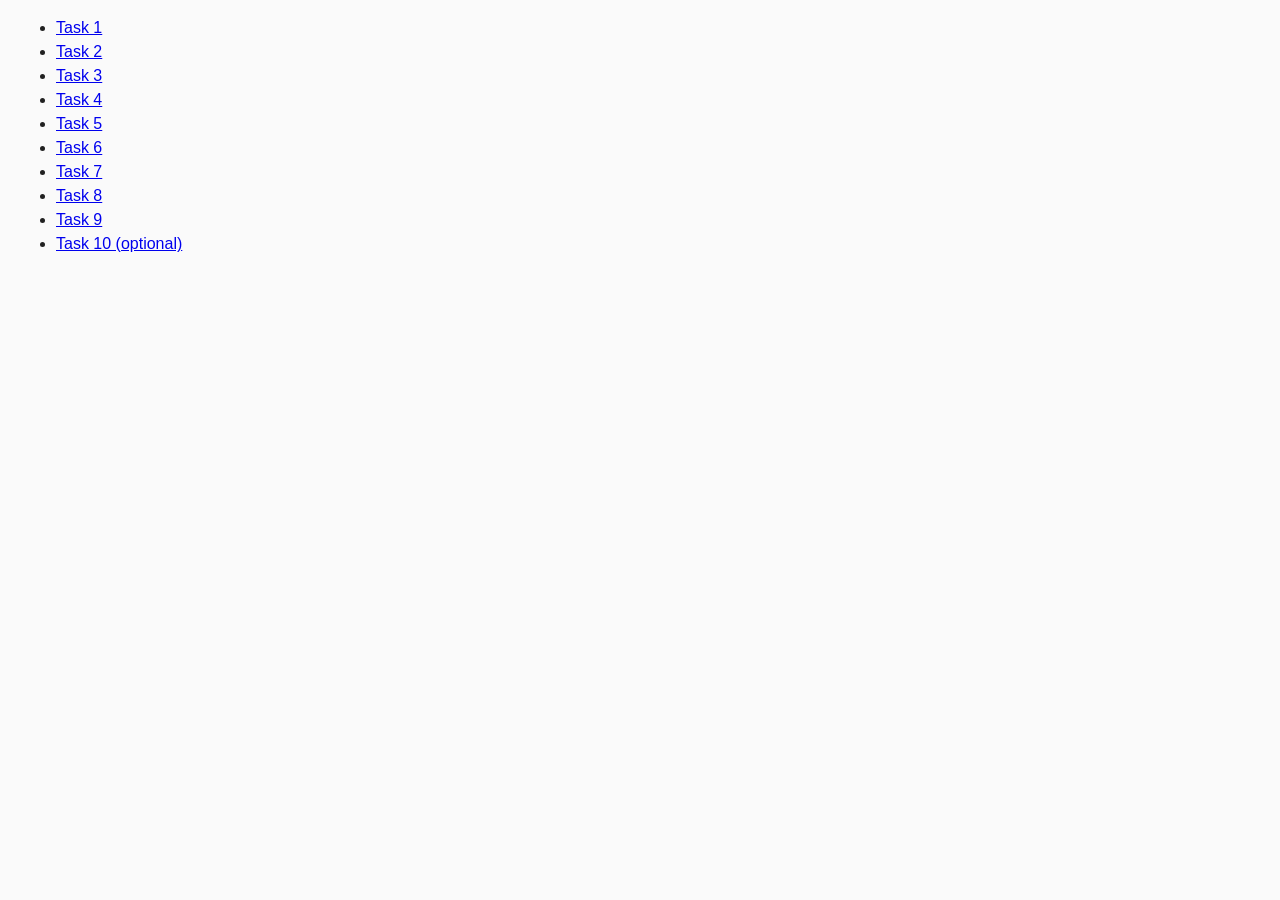
<file: index.html>
<!DOCTYPE html>
<html lang="en">
  <head>
    <meta charset="UTF-8" />
    <meta name="viewport" content="width=device-width, initial-scale=1.0" />
    <title>Homework 6</title>
    <link rel="stylesheet" href="css/common.css" />
  </head>
  <body>
    <ul>
      <li><a href="task-01.html">Task 1</a></li>
      <li><a href="task-02.html">Task 2</a></li>
      <li><a href="task-03.html">Task 3</a></li>
      <li><a href="task-04.html">Task 4</a></li>
      <li><a href="task-05.html">Task 5</a></li>
      <li><a href="task-06.html">Task 6</a></li>
      <li><a href="task-07.html">Task 7</a></li>
      <li><a href="task-08.html">Task 8</a></li>
      <li><a href="task-09.html">Task 9</a></li>
      <li><a href="task-10.html">Task 10 (optional)</a></li>
    </ul>
  </body>
</html>
</file>
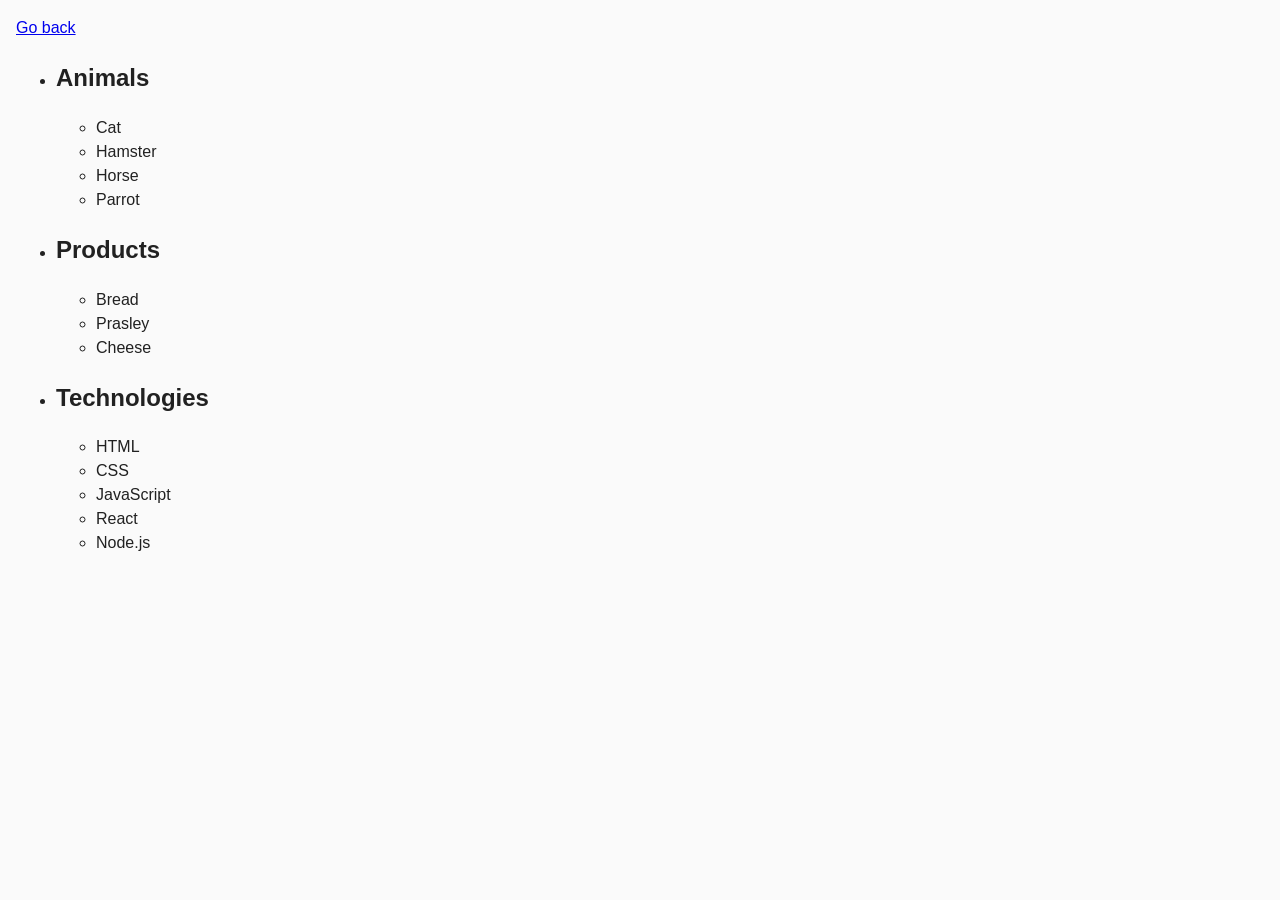
<file: task-01.html>
<!DOCTYPE html>
<html lang="ru">
  <head>
    <meta charset="UTF-8" />
    <meta name="viewport" content="width=device-width, initial-scale=1.0" />
    <title>Task 1</title>
    <link rel="stylesheet" href="css/common.css" />
  </head>
  <body>
    <p><a href="index.html">Go back</a></p>

    <ul id="categories">
      <li class="item">
        <h2>Animals</h2>

        <ul>
          <li>Cat</li>
          <li>Hamster</li>
          <li>Horse</li>
          <li>Parrot</li>
        </ul>
      </li>
      <li class="item">
        <h2>Products</h2>

        <ul>
          <li>Bread</li>
          <li>Prasley</li>
          <li>Cheese</li>
        </ul>
      </li>
      <li class="item">
        <h2>Technologies</h2>

        <ul>
          <li>HTML</li>
          <li>CSS</li>
          <li>JavaScript</li>
          <li>React</li>
          <li>Node.js</li>
        </ul>
      </li>
    </ul>

    <script src="js/task-01.js" type="module"></script>
  </body>
</html>
</file>
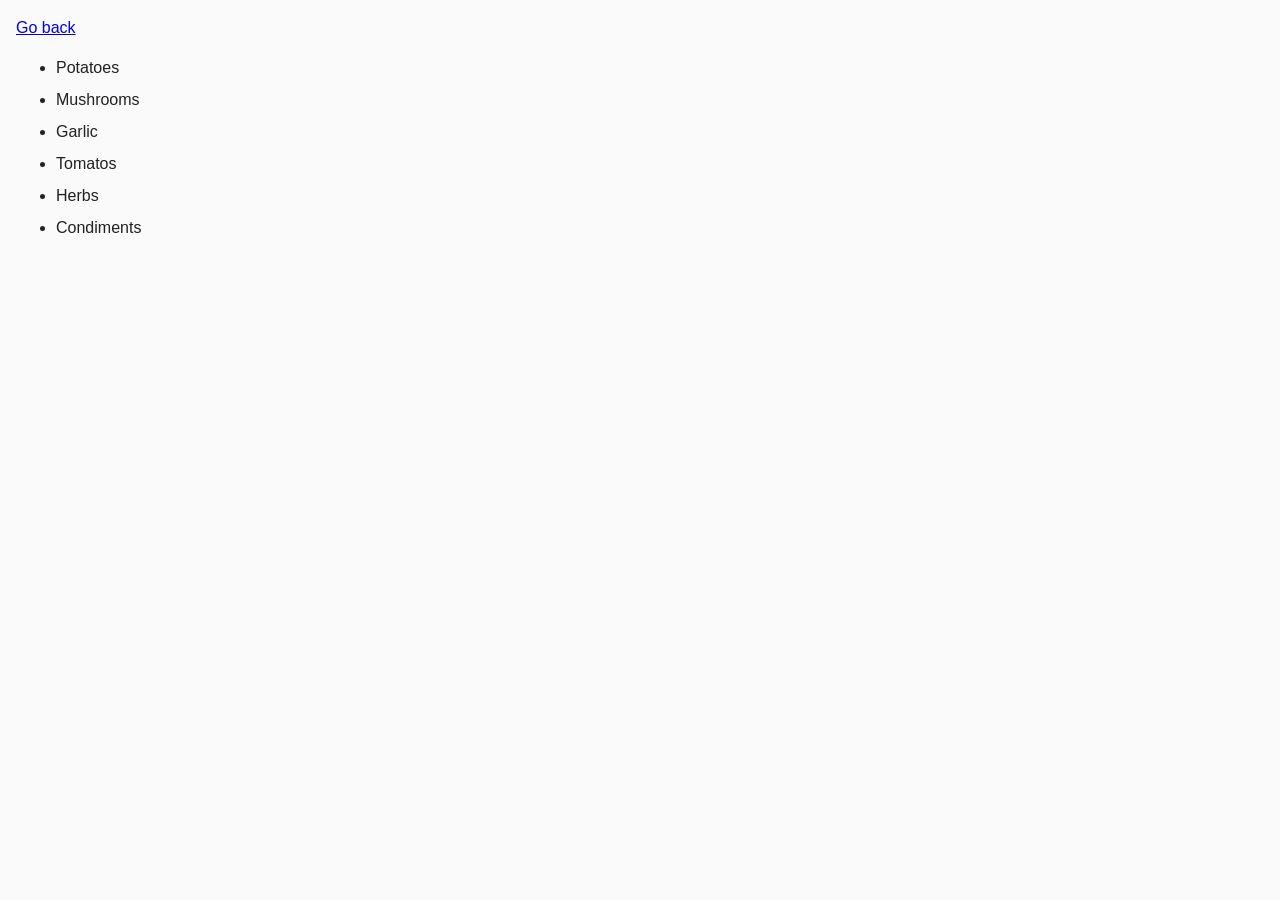
<file: task-02.html>
<!DOCTYPE html>
<html lang="ru">
  <head>
    <meta charset="UTF-8" />
    <meta http-equiv="X-UA-Compatible" content="IE=edge" />
    <meta name="viewport" content="width=device-width, initial-scale=1.0" />
    <title>Task 2</title>
    <link rel="stylesheet" href="css/common.css" />
    <style>
      .item {
        font-weight: 500;
      }

      .item:not(:last-child) {
        margin-bottom: 8px;
      }
    </style>
  </head>
  <body>
    <p><a href="index.html">Go back</a></p>

    <ul id="ingredients"></ul>

    <script src="js/task-02.js" type="module"></script>
  </body>
</html>
</file>
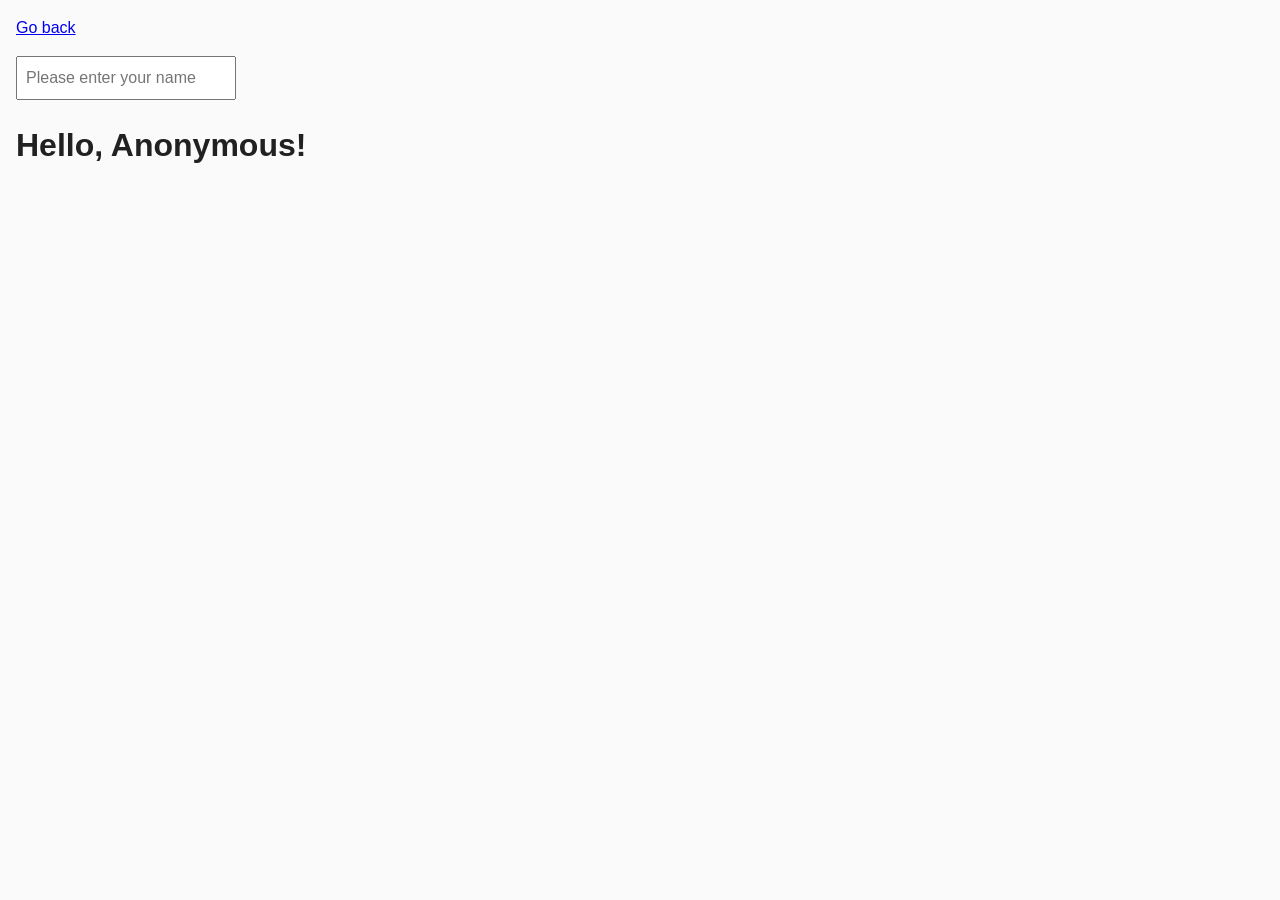
<file: task-05.html>
<!DOCTYPE html>
<html lang="ru">
  <head>
    <meta charset="UTF-8" />
    <meta http-equiv="X-UA-Compatible" content="IE=edge" />
    <meta name="viewport" content="width=device-width, initial-scale=1.0" />
    <title>Task 5</title>
    <link rel="stylesheet" href="css/common.css" />
  </head>
  <body>
    <p><a href="index.html">Go back</a></p>

    <input type="text" id="name-input" placeholder="Please enter your name" />
    <h1>Hello, <span id="name-output">Anonymous</span>!</h1>

    <script src="js/task-05.js" type="module"></script>
  </body>
</html>
</file>
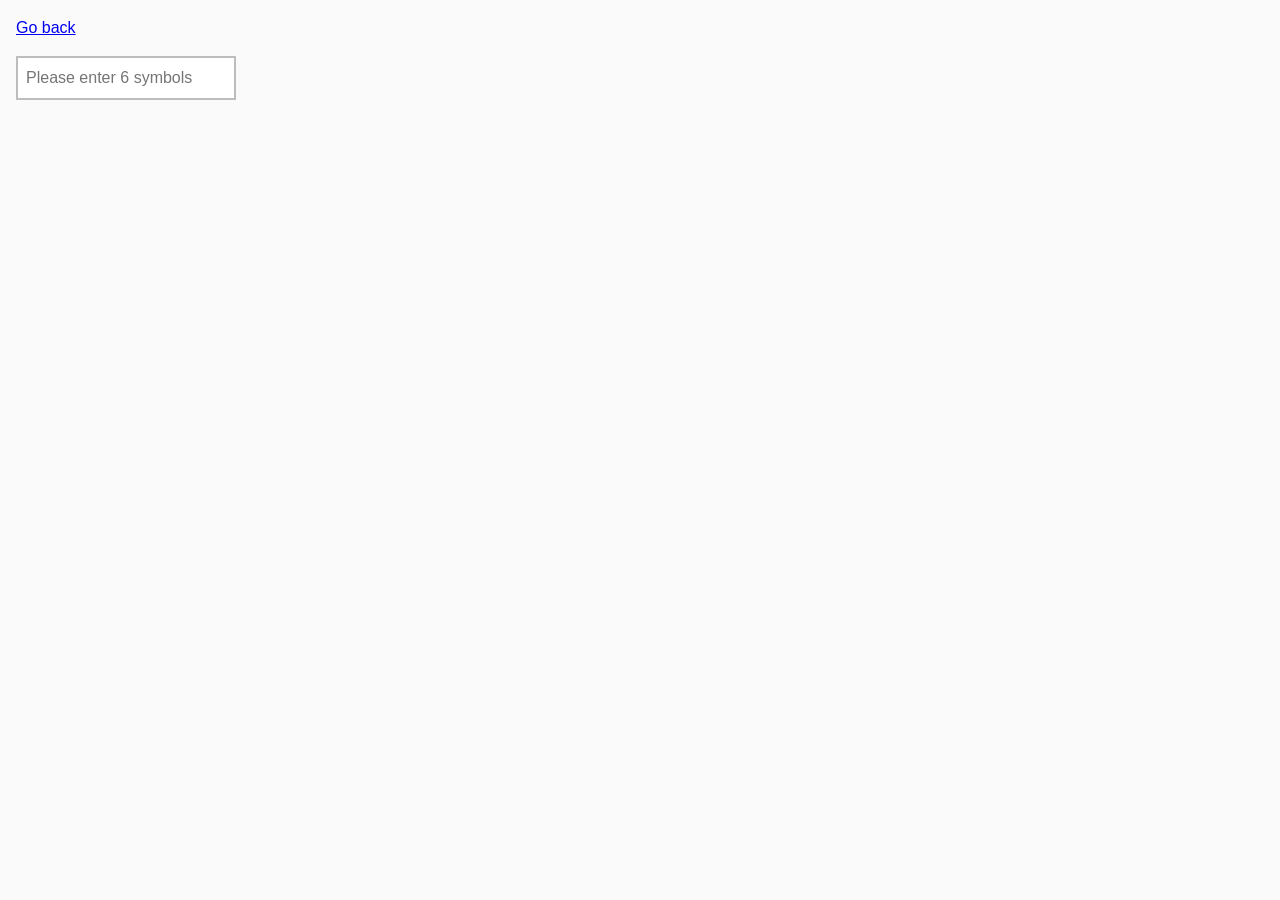
<file: task-06.html>
<!DOCTYPE html>
<html lang="ru">
  <head>
    <meta charset="UTF-8" />
    <meta http-equiv="X-UA-Compatible" content="IE=edge" />
    <meta name="viewport" content="width=device-width, initial-scale=1.0" />
    <title>Task 6</title>
    <link rel="stylesheet" href="css/common.css" />
    <style>
      #validation-input {
        border: 2px solid #bdbdbd;
      }

      #validation-input.valid {
        border-color: #4caf50;
      }

      #validation-input.invalid {
        border-color: #f44336;
      }
    </style>
  </head>
  <body>
    <p><a href="index.html">Go back</a></p>

    <input
      type="text"
      id="validation-input"
      data-length="6"
      placeholder="Please enter 6 symbols"
    />

    <script src="js/task-06.js" type="module"></script>
  </body>
</html>
</file>
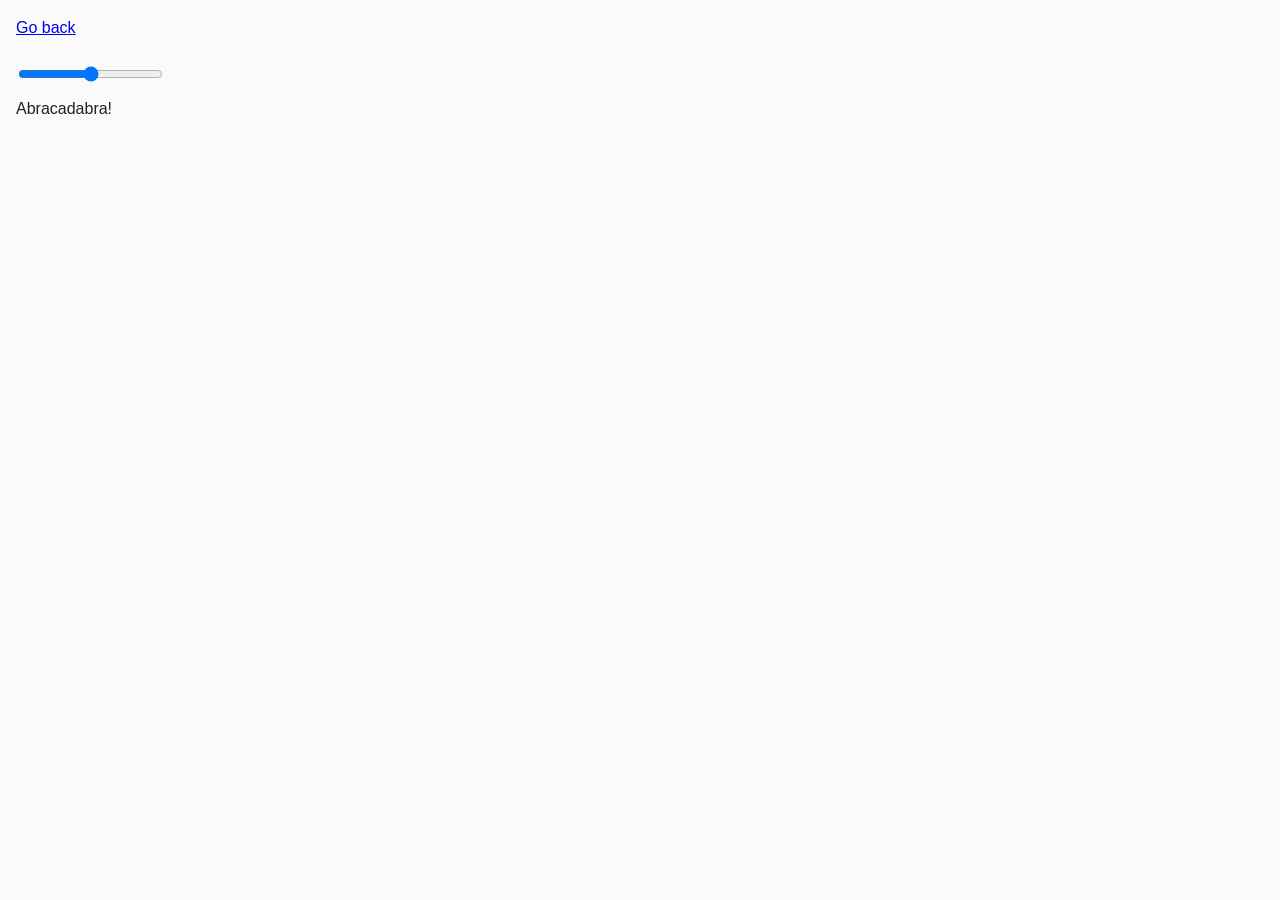
<file: task-07.html>
<!DOCTYPE html>
<html lang="ru">
  <head>
    <meta charset="UTF-8" />
    <meta http-equiv="X-UA-Compatible" content="IE=edge" />
    <meta name="viewport" content="width=device-width, initial-scale=1.0" />
    <title>Task 7</title>
    <link rel="stylesheet" href="css/common.css" />
  </head>
  <body>
    <p><a href="index.html">Go back</a></p>

    <input id="font-size-control" type="range" min="16" max="96" />
    <br />
    <span id="text">Abracadabra!</span>

    <script src="js/task-07.js" type="module"></script>
  </body>
</html>
</file>
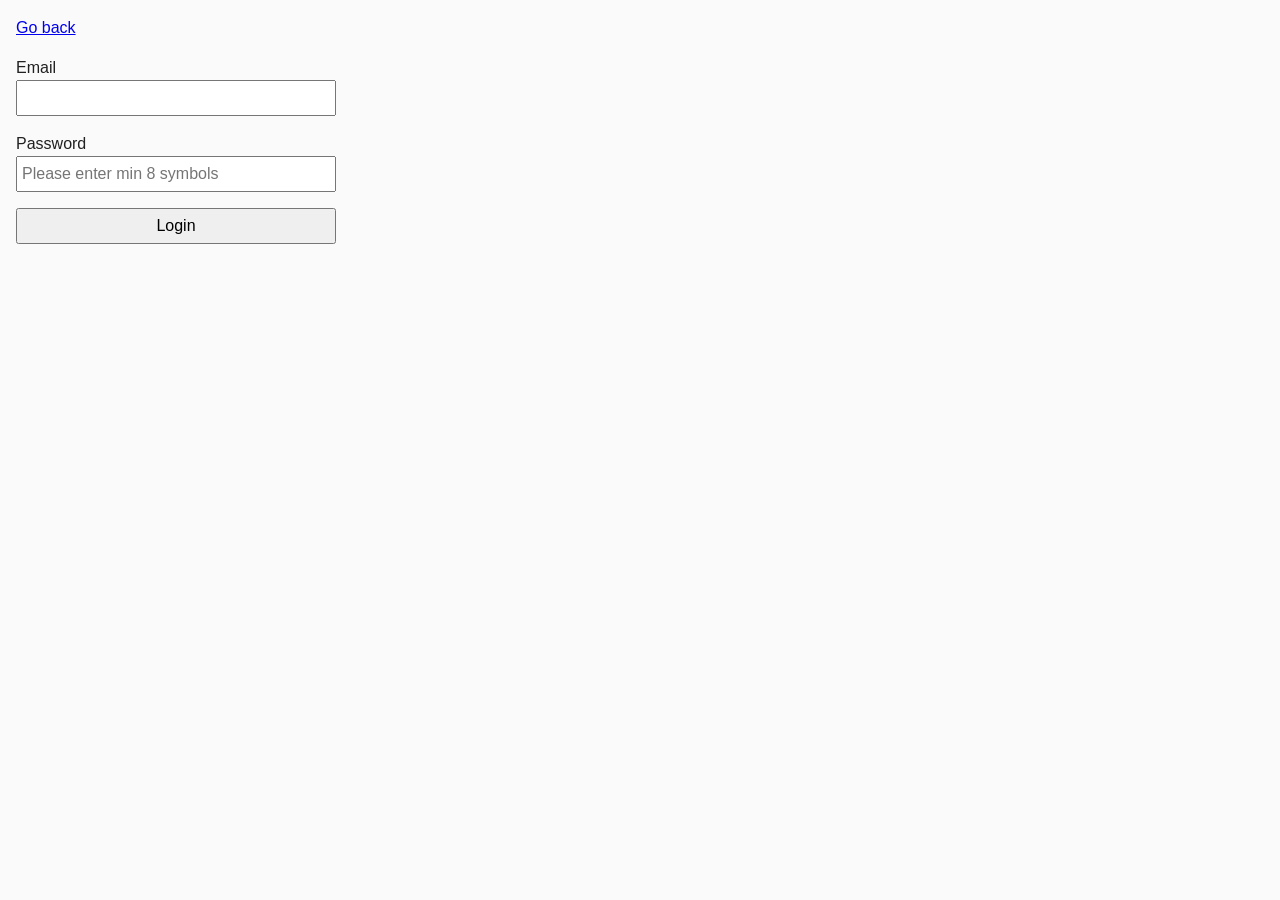
<file: task-08.html>
<!doctype html>
<html lang="ru">
  <head>
    <meta charset="UTF-8" />
    <meta http-equiv="X-UA-Compatible" content="IE=edge" />
    <meta name="viewport" content="width=device-width, initial-scale=1.0" />
    <title>Task 8</title>
    <link rel="stylesheet" href="css/common.css" />
    <style>
      .login-form {
        max-width: 320px;
        display: flex;
        flex-direction: column;
      }

      .login-form label {
        margin-bottom: 16px;
      }

      .login-form input,
      .login-form button {
        width: 100%;
        padding: 4px;
        font: inherit;
      }
     .valid {
        border:2px solid #4caf50;
      }

      .invalid {
        border:2px solid #f44336;
      }
    </style>
  </head>
  <body>
    <p><a href="index.html">Go back</a></p>

    <form class="login-form">
      <label>
        Email
        <input type="email" name="email" />
      </label>
      <label>
        Password
        <input
          type="password"
          name="password"
          data-length="8"
          placeholder="Please enter min 8 symbols"
        />
      </label>
      <button type="submit">Login</button>
    </form>

    <script src="js/task-08.js" type="module"></script>
  </body>
</html>
</file>
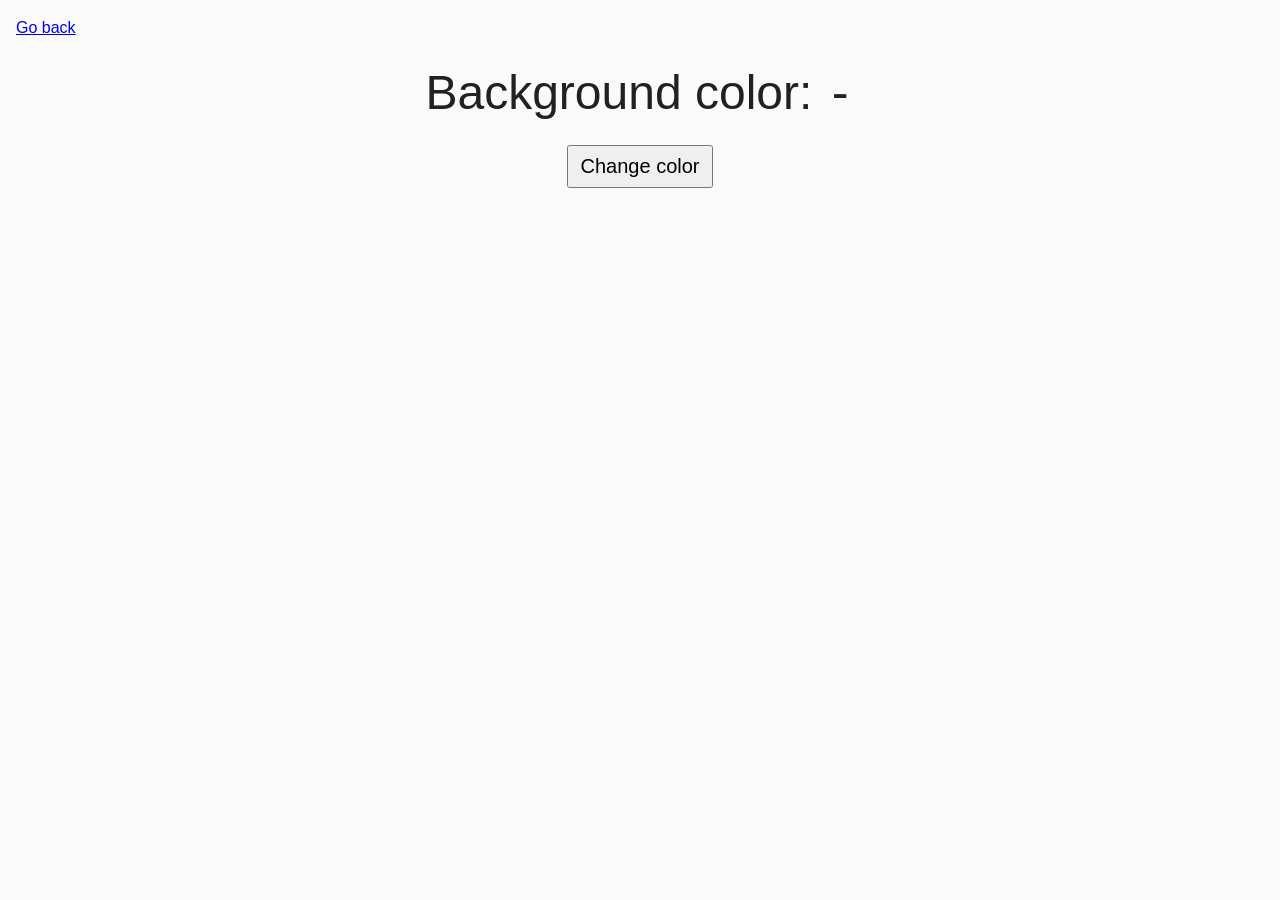
<file: task-09.html>
<!DOCTYPE html>
<html lang="ru">
  <head>
    <meta charset="UTF-8" />
    <meta http-equiv="X-UA-Compatible" content="IE=edge" />
    <meta name="viewport" content="width=device-width, initial-scale=1.0" />
    <title>Task 9</title>
    <link rel="stylesheet" href="css/common.css" />
    <style>
      .widget {
        text-align: center;
      }

      .widget p {
        margin-top: 0;
        margin-bottom: 16px;
        font-size: 48px;
      }

      .widget span {
        font-family: monospace;
      }

      .widget button {
        padding: 8px 12px;
        font-size: 20px;
        cursor: pointer;
      }
    </style>
  </head>
  <body>
    <p><a href="index.html">Go back</a></p>

    <div class="widget">
      <p>Background color: <span class="color">-</span></p>
      <button type="button" class="change-color">Change color</button>
    </div>

    <script src="js/task-09.js" type="module"></script>
  </body>
</html>
</file>
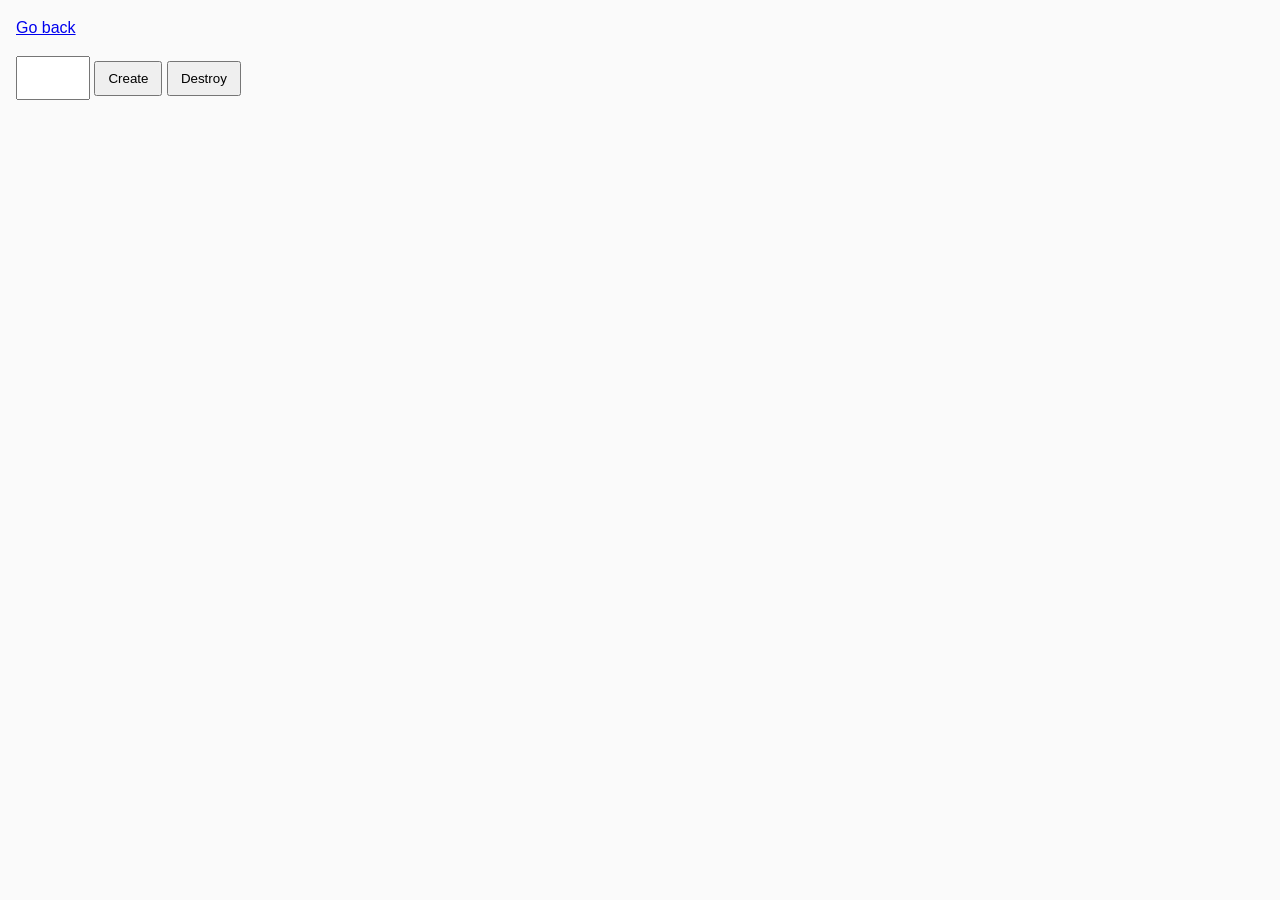
<file: task-10.html>
<!DOCTYPE html>
<html lang="ru">
  <head>
    <meta charset="UTF-8" />
    <meta http-equiv="X-UA-Compatible" content="IE=edge" />
    <meta name="viewport" content="width=device-width, initial-scale=1.0" />
    <title>Task 10 (optional)</title>
    <link rel="stylesheet" href="css/common.css" />
  </head>
  <body>
    <p><a href="index.html">Go back</a></p>

    <div id="controls">
      <input type="number" min="1" max="100" step="1" />
      <button type="button" data-create>Create</button>
      <button type="button" data-destroy>Destroy</button>
    </div>

    <div id="boxes"></div>

    <script src="js/task-10.js" type="module"></script>
  </body>
</html>
</file>
<file: css/common.css>
* {
  box-sizing: border-box;
}

body {
  margin: 16px;
  font-family:
    -apple-system, BlinkMacSystemFont, 'Segoe UI', Roboto, Oxygen, Ubuntu,
    Cantarell, 'Open Sans', 'Helvetica Neue', sans-serif;
  -webkit-font-smoothing: antialiased;
  -moz-osx-font-smoothing: grayscale;
  background-color: #fafafa;
  color: #212121;
  line-height: 1.5;
}

input {
  padding: 8px;
  font: inherit;
}

button {
  padding: 8px 12px;
  cursor: pointer;
}
.gallery {
  list-style: none;
  display: flex;
  flex-direction: column;
  gap: 16px;
}
.list-img {
  width: 600px;
  border-radius: 32px;
}
</file>
